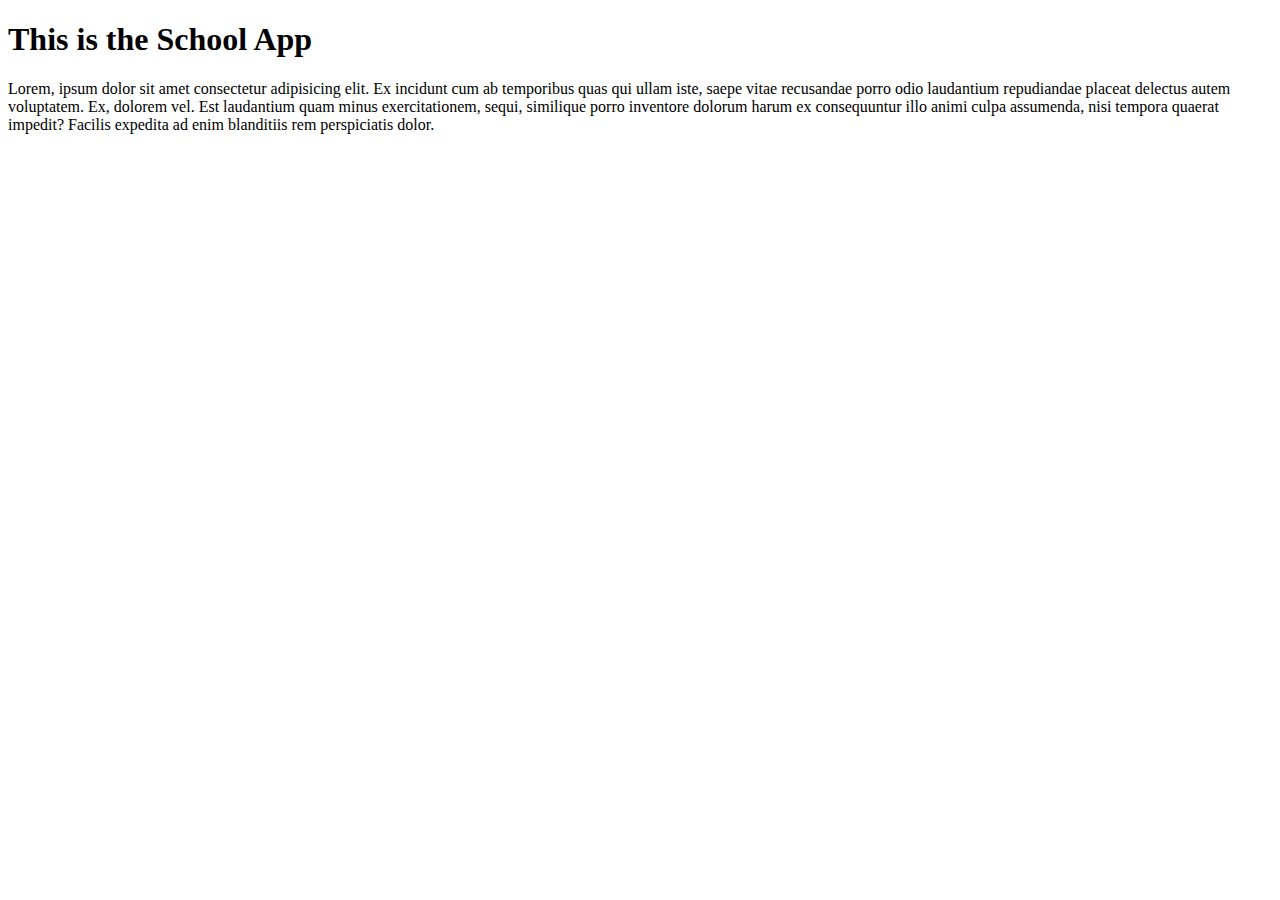
<file: djangoProjects/trainingvenv/traininprojects/schoolapp/templates/school/index.html>
<!DOCTYPE html>
<html lang="en">
<head>
    <meta charset="UTF-8">
    <meta name="viewport" content="width=device-width, initial-scale=1.0">
    <title>School App</title>
</head>
<body>
    <h1>This is the School App</h1>
    <p>
        Lorem, ipsum dolor sit amet consectetur adipisicing elit. Ex incidunt cum ab temporibus quas qui ullam iste, saepe vitae recusandae porro odio laudantium repudiandae placeat delectus autem voluptatem. Ex, dolorem vel. Est laudantium quam minus exercitationem, sequi, similique porro inventore dolorum harum ex consequuntur illo animi culpa assumenda, nisi tempora quaerat impedit? Facilis expedita ad enim blanditiis rem perspiciatis dolor.
    </p>
</body>
</html>
</file>
